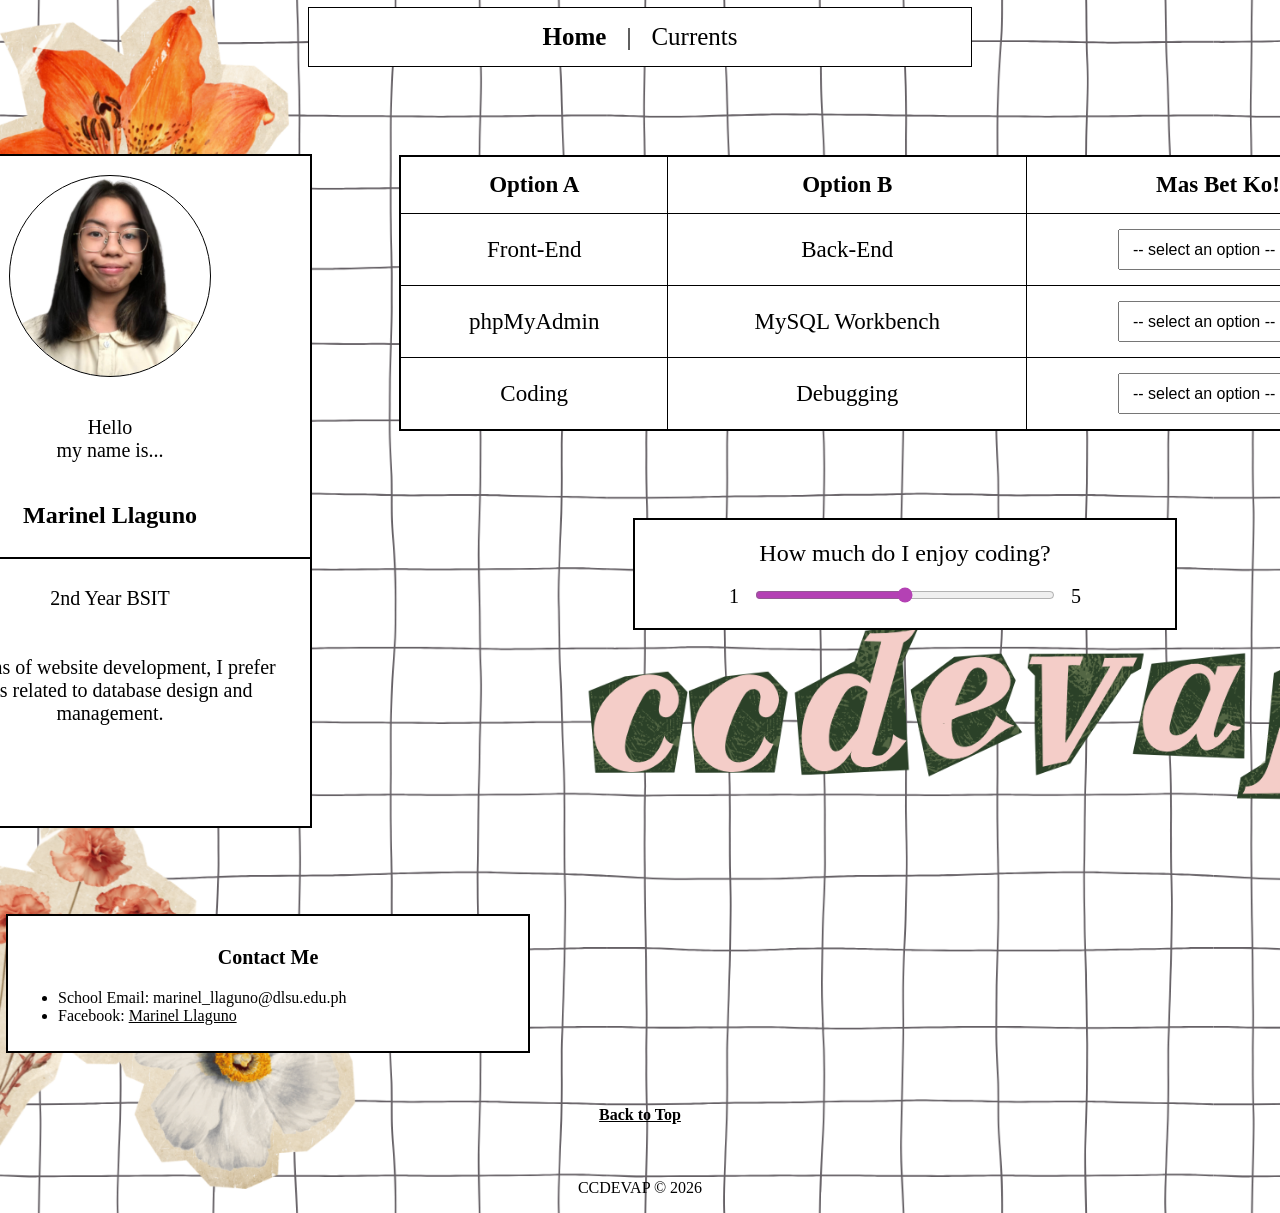
<file: index.html>
<!DOCTYPE html>
<html lang="en">
<head>
    <meta charset="UTF-8">
    <meta name="viewport" content="width=device-width, initial-scale=1.0">
    <title>index</title>
    <link rel="stylesheet" href="style.css">
</head>
<body>
    <header id="top">
        <nav>
            <a href="index.html" class="active">Home</a> |
            <a href="currents.html">Currents</a>
        </nav>
    </header>

    <div class="container">
        <aside class="intro">
            <img src="images/pfp.png" alt="Profile Picture" />
            <p>Hello<br>my name is...</p>
            <h2>Marinel Llaguno</h2>
            <hr>
            <p>2nd Year BSIT<br><br><br>In terms of website development, I prefer tasks related to database design and management.</p>
        </aside>

        <div class="right">
            <section class="this-that">
                <form action="/selected" method="post">
                    <table>
                        <tr>
                            <th>Option A</th>
                            <th>Option B</th>
                            <th>Mas Bet Ko!</th>
                        </tr>

                        <tr>
                            <td>Front-End</td>
                            <td>Back-End</td>
                            <td>
                                <select name="q1" id="q1">
                                    <option value="" disabled selected hidden>-- select an option --</option>
                                    <option value="front-end">Front-End</option>
                                    <option value="back-end">Back-End</option>
                                </select>
                            </td>
                        </tr>

                        <tr>
                            <td>phpMyAdmin</td>
                            <td>MySQL Workbench</td>
                            <td>
                                <select name="q2" id="q2">
                                    <option value="" disabled selected hidden>-- select an option --</option>
                                    <option value="phpmyadmin">phpMyAdmin</option>
                                    <option value="mysql-workbench">MySQL Workbench</option>
                                </select>
                            </td>
                        </tr>

                        <tr>
                            <td>Coding</td>
                            <td>Debugging</td>
                            <td>
                                <select name="q3" id="q3">
                                    <option value="" disabled selected hidden>-- select an option --</option>
                                    <option value="coding">Coding</option>
                                    <option value="debugging">Debugging</option>
                                </select>
                            </td>
                        </tr>
                    </table>
                </form>
            </section>

            <div class="range">
                        <label for="rangeInput">How much do I enjoy coding?</label> <br>
                        <output for="rangeInput">1</output>
                        <input type="range" id="rangeInput" name="rangeInput" min="1" max="5" step="0.5">
                        <output for="rangeInput">5</output>
            </div>
        </div>
    </div>

    <div class="contacts">
        <h3>Contact Me</h3>
        <ul>
            <li>School Email: marinel_llaguno@dlsu.edu.ph</li>
            <li>Facebook: <a href="https://www.facebook.com/marinel.llaguno.7" target="_blank">Marinel Llaguno</a></li>
        </ul>
    </div>

    <a href="#top" class="top">Back to Top</a>

    <footer>
        <p>CCDEVAP &copy; 2026</p>
    </footer>
</body>
</html>
</file>
<file: style.css>
body {
    background-image: url("images/bg.png");
    background-repeat: no-repeat;
    background-size: cover;
    font-family: Verdana;
}

header {
    display: flex;
    justify-content: center;
    padding: 15px;
    background-color: white;
    width: 50%;
    margin: auto;
    outline: 1px solid black;
}

h4 {
    font-size: 20px;
    background-color: white;
    width: fit-content;
    padding: 5px;
}

a {
    color: black;
}

audio {
    width: 500px;
}

nav {
    display: flex;
    gap: 20px;
    font-size: 25px;
}

nav a{
    text-decoration: none;
    color: black;
}

nav a:hover, .top:hover, a:hover {
    color: rgb(180, 65, 180);
}

table {
    width: 100%;
    border-collapse: collapse;
    justify-items: center;
}
 
th, td {
    text-align: center;
    padding: 15px 15px;
    font-size: 23px;
    border: 1px solid black;
}

select {
    width: 200px;
    padding: 10px;
    font-size: 16px;
}

footer {
    text-align: center;
    margin-top: 50px;
}

.active {
    font-weight: bold;
}

.container {
    display: flex;
    flex-direction: row;
    align-items: flex-start;
    justify-content: center;
}

.intro {
    display: flex;
    flex-direction: column;
    align-items: center;
    width: 400px;
    height: 670px;
    margin-top: 90px;
    margin-left: 130px;
    outline: 2px solid black;
    background-color: white;
}

.intro img {
    width: 200px;
    height: 200px;
    border-radius: 50%;
    outline: 1px solid black;
    margin: 20px 100px;
}

.intro hr {
    width: 99.5%;
    border: 1px solid black;
}

.intro p, h3, .left p {
    font-size: 20px;
    text-align: center;
    padding: 0 20px;
}

.right {
    display: flex;
    flex-direction: column;
    align-items: center;
}

.this-that {
    display: block;
    width: 1010px;
    margin: 90px;
    outline: 1px solid black;
    background-color: white;
}

.range {
    text-align: center;
    width: 500px;
    padding: 20px;
    margin: 0 90px;
    outline: 2px solid black;
    background-color: white;
}

.range label {
    font-size: 24px;
    display: block;
}

.range output {
    font-size: 20px;
    margin: 0 10px;
}

.range input[type="range"] {
    width: 300px;
    accent-color: rgb(180, 65, 180);;
}

.contacts {
    justify-self: center;
    padding: 10px;
    background-color: white;
    width: 500px;
    height: auto;
    margin-top: 90px; 
    outline: 2px solid black;
}

.top {
    display: block;
    margin: 55px auto;
    width: fit-content;
    color: black;
    align-self: center;
    font-weight: bold;
}

.left {
    display: flex;
    flex-direction: column;
    gap: 50px;
    margin-top: 10px;
}

.currents {
    display: flex;
    flex-direction: column;
    align-items: right;
    margin-top: 20px;
    margin-left: 100px;
}

.currents img {
    width: 450px;
    height: auto;
    margin-top: 20px;
}

#spotify {
    display: inline-block;
    align-items: center;
    margin-top: 10px;
    padding: 10px 20px;
    background-color: rgb(26, 182, 80);
    color: whitesmoke ;
    text-decoration: none;
    border-radius: 5px;
}

#spotify:hover {
    background-color: rgb(21, 150, 66);
}
</file>
